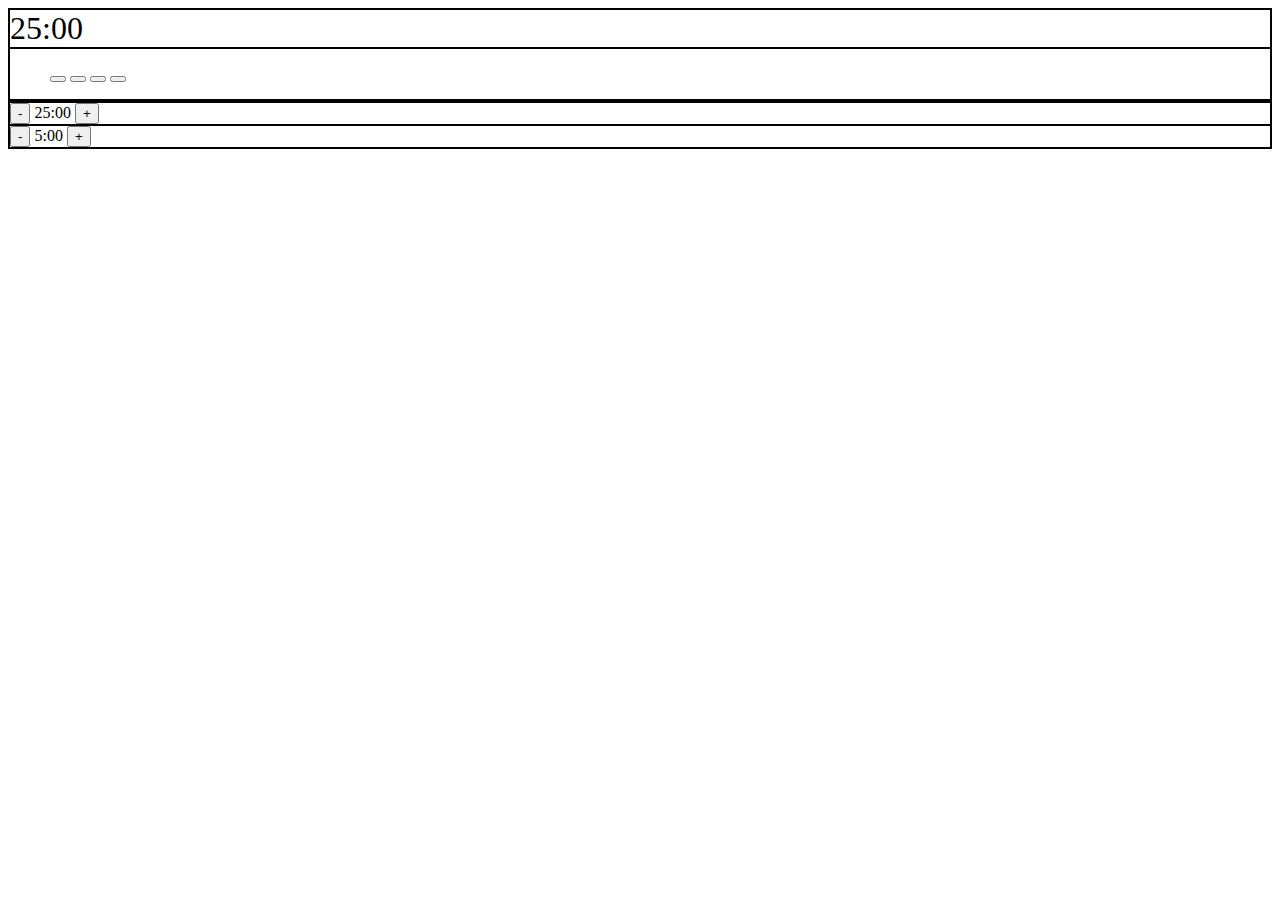
<file: index.html>
<!DOCTYPE html>
<html>

<head>
	<title>Pomodoro Timer</title>
	<link href="style.css" rel="stylesheet" />
  <link href="https://fonts.googleapis.com/css2?family=Faster+One&family=ZCOOL+QingKe+HuangYou&display=swap" rel="stylesheet">
</head>

<body>
	<div id="timer">
		<div id="time">
			25:00
		</div>
		<div id="controls">
			<ul>
				<li> <button id="play" onclick ="play()" class="control-butt"></button></li>
                <li><button id="stop" onclick="stop()" class="control-butt"></button></li>
                <li><button id="back" onclick="back()" class="control-butt"></button></li>
                <li><button id="forward" onclick="forward()" class="control-butt"></button></li></ul>
            </div>
        <div id="status">

        </div>
    <div id = "control-timer" class= "status-control"><button id="work-time-minus" onclick="decreaseWork()" class="status-butt">-</button> <span id="control-clock">25:00</span> <button id="work-button-plus" class="status-butt" onclick="increaseWork()">+</button></div>
    <div id="rest-timer" class= "status-control"><button id="rest-time-minus" class="status-butt" onclick="decreaseRest()">-</button> <span id="rest-clock">5:00</span> <button id="rest-time-plus" class="status-butt" onclick="increaseRest()">+</button>
    </div>
    </div>
    </body>
    <script src="timer.js"></script>
</html>
</file>
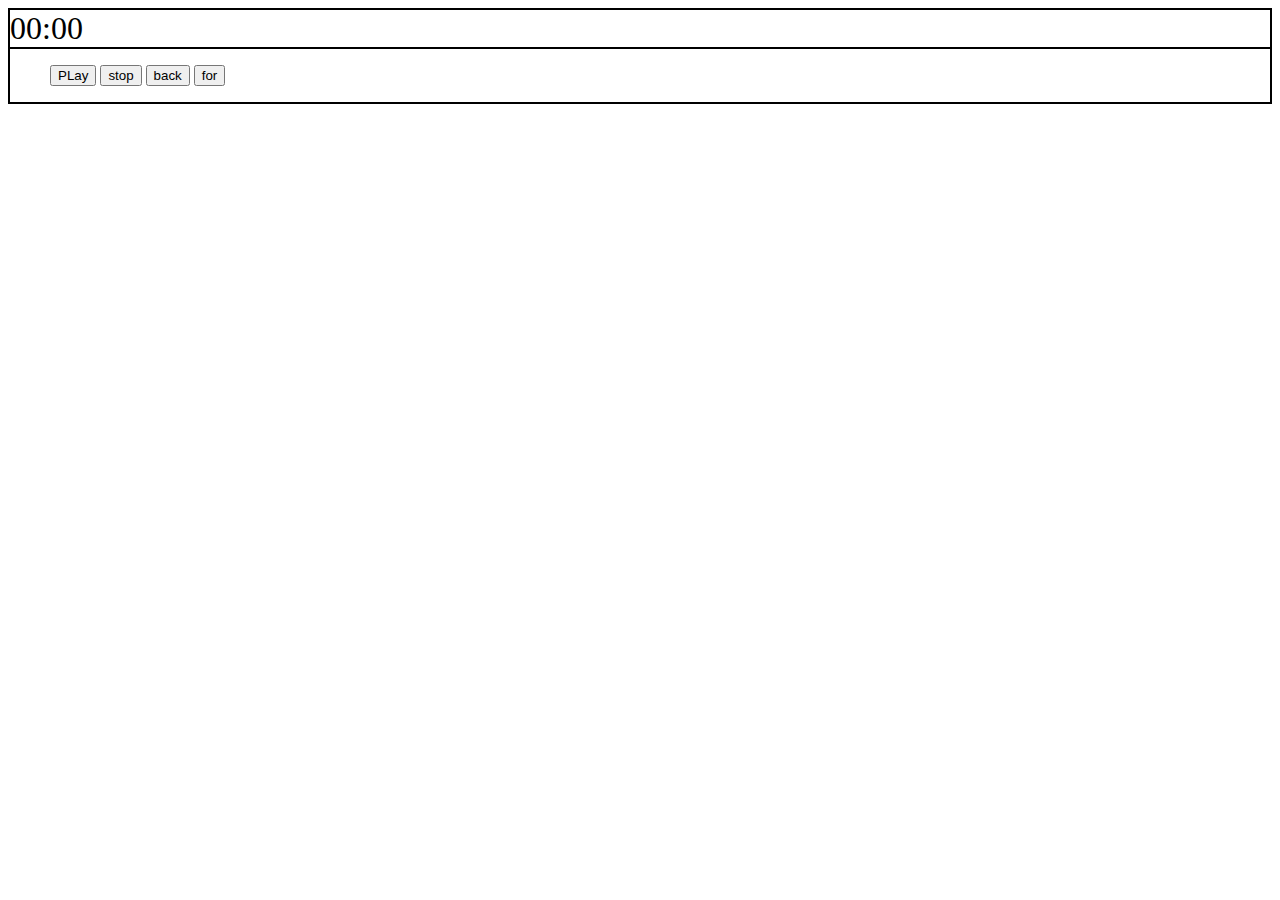
<file: Pomodoro.html>
<!DOCTYPE html>
<html>
    
    <head>
        <title>Pomodoro Timer</title>
        <link href="style.css" rel="stylesheet" />
    </head>
    <body>
        <div id="timer">
            <div id="time">
                00:00
            </div>
            <div id="controls">
               <ul><li> <button id="play" onclick ="play()" class="control-butt">PLay</button></li>
                <li><button id="stop" class="control-butt">stop</button></li>
                <li><button id="back" class="control-butt">back</button></li>
                <li><button id="forward" class="control-butt">for</button></li></ul>
            </div>
        </div>
    </body>
    <script src="timer.js"></script>
</html>
</file>
<file: style.css>
div{
    border: 1px solid black;
}
ul{
    list-style:none;
}
li {
    display:inline;
}

#time {
    font-size:2rem;
}
</file>
